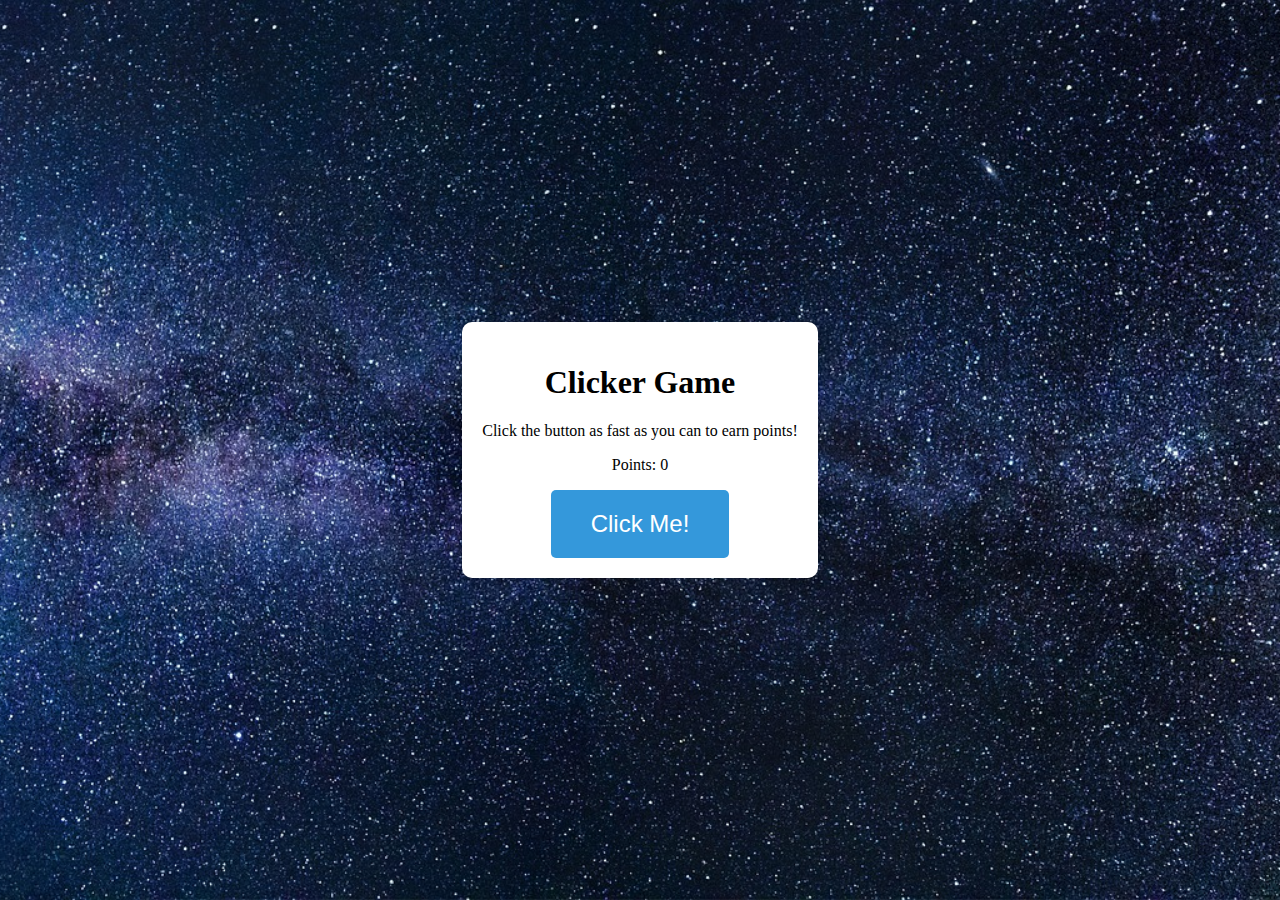
<file: index.html>
<!DOCTYPE html>
<html>
<head>
    <title>Clicker Game</title>
    <link rel="stylesheet" type="text/css" href="styles.css">
</head>
<body>
    <div class="container">
        <h1>Clicker Game</h1>
        <p>Click the button as fast as you can to earn points!</p>
        <p>Points: <span id="score">0</span></p>
        <button id="clickButton">Click Me!</button>
    </div>
    <script src="script.js"></script>
</body>
</html>
</file>
<file: styles.css>
body {
    margin: 0;
    padding: 0;
    display: flex;
    justify-content: center;
    align-items: center;
    min-height: 100vh;
    background-image: url('img/milky-way-background.jpg');
    background-size: cover;
    background-repeat: no-repeat;
    background-position: center;
}

.container {
    text-align: center;
    background-color: #fff;
    border-radius: 10px;
    padding: 20px;
    box-shadow: 0 0 10px rgba(0, 0, 0, 0.2);
}

#clickButton {
    padding: 20px 40px;
    font-size: 24px;
    background-color: #3498db;
    color: #fff;
    border: none;
    cursor: pointer;
    transition: background-color 0.3s;
    border-radius: 5px;
}

#clickButton:hover {
    background-color: #2980b9;
}
</file>
